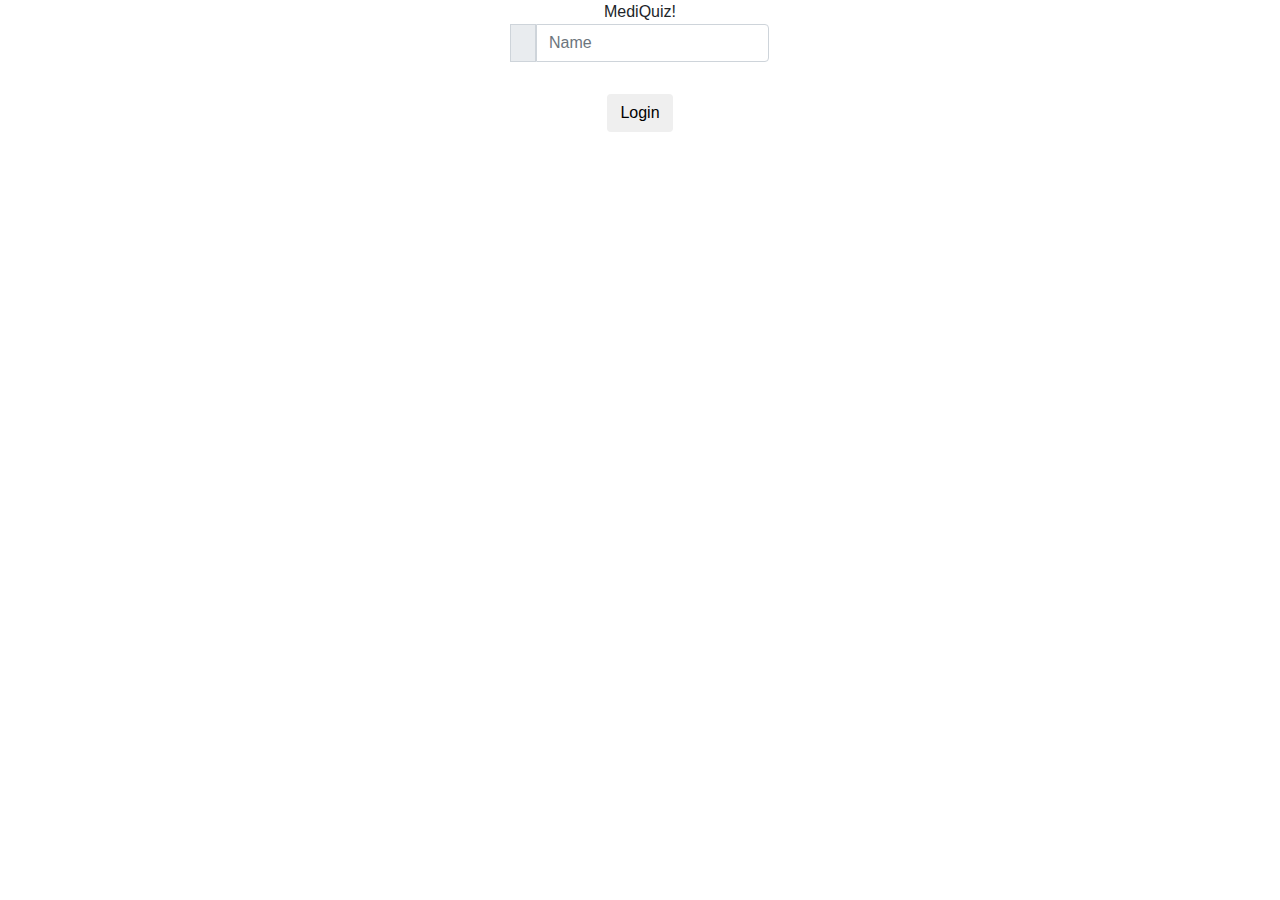
<file: main-menu.html>
<!doctype html>
<html lang="en">
  <head>
    <!-- Required meta tags -->
    <meta charset="utf-8">
    <meta name="viewport" content="width=device-width, initial-scale=1">

    <!-- Bootstrap CSS -->
    <link rel="stylesheet" href="https://stackpath.bootstrapcdn.com/bootstrap/4.1.3/css/bootstrap.min.css">

    <title>MediQuiz!</title>
  </head>
  <div class="container h-100">
		<div class="d-flex justify-content-center h-100">
			<div class="user_card">
				<div class="d-flex justify-content-center">
					MediQuiz!
				</div>
				<div class="d-flex justify-content-center form_container">
					<form>
						<div class="input-group mb-3">
							<div class="input-group-append">
								<span class="input-group-text"><i class="fas fa-user"></i></span>
							</div>
							<input type="text" name="" class="form-control input_user" value="" placeholder="Name">
						</div>
						
					</form>
				</div>
				<div class="d-flex justify-content-center mt-3 login_container">
					<button type="button" name="button" class="btn login_btn">Login</button>
				</div>
				<div class="mt-4">
					
					
				</div>
			</div>
		</div>
	</div>
  
  <!-- <body>
    <h1>MediQuiz!</h1>
    <div class="login">
      <form>
        <input type="nama" placeholder="Name"><br>
        <button type="submit">Submit</button>
      </form>
    </div>

    <div class="leaderboard">
      Leaderboard
      <div class="gold-medal">
        <span id="gold-medal">Gold medal</span> 
      </div>
      <div class="silver-medal">
        <span id="silver-medal">silver medal</span>
      </div>
      <div class="bronze-medal">
        <span id="bronze-medal">bronze medal</span>
      </div>
    </div> -->

   

    <!-- Optional JavaScript; choose one of the two! -->

    <!-- Option 1: Bootstrap Bundle with Popper -->
    <script src="https://cdn.jsdelivr.net/npm/bootstrap@5.0.2/dist/js/bootstrap.bundle.min.js" integrity="sha384-MrcW6ZMFYlzcLA8Nl+NtUVF0sA7MsXsP1UyJoMp4YLEuNSfAP+JcXn/tWtIaxVXM" crossorigin="anonymous"></script>

    <!-- Option 2: Separate Popper and Bootstrap JS -->
    <!--
      disini tempat js
    <script src="https://cdn.jsdelivr.net/npm/@popperjs/core@2.9.2/dist/umd/popper.min.js" integrity="sha384-IQsoLXl5PILFhosVNubq5LC7Qb9DXgDA9i+tQ8Zj3iwWAwPtgFTxbJ8NT4GN1R8p" crossorigin="anonymous"></script>
    <script src="https://cdn.jsdelivr.net/npm/bootstrap@5.0.2/dist/js/bootstrap.min.js" integrity="sha384-cVKIPhGWiC2Al4u+LWgxfKTRIcfu0JTxR+EQDz/bgldoEyl4H0zUF0QKbrJ0EcQF" crossorigin="anonymous"></script>
    -->
  </body>
</html>
</file>
